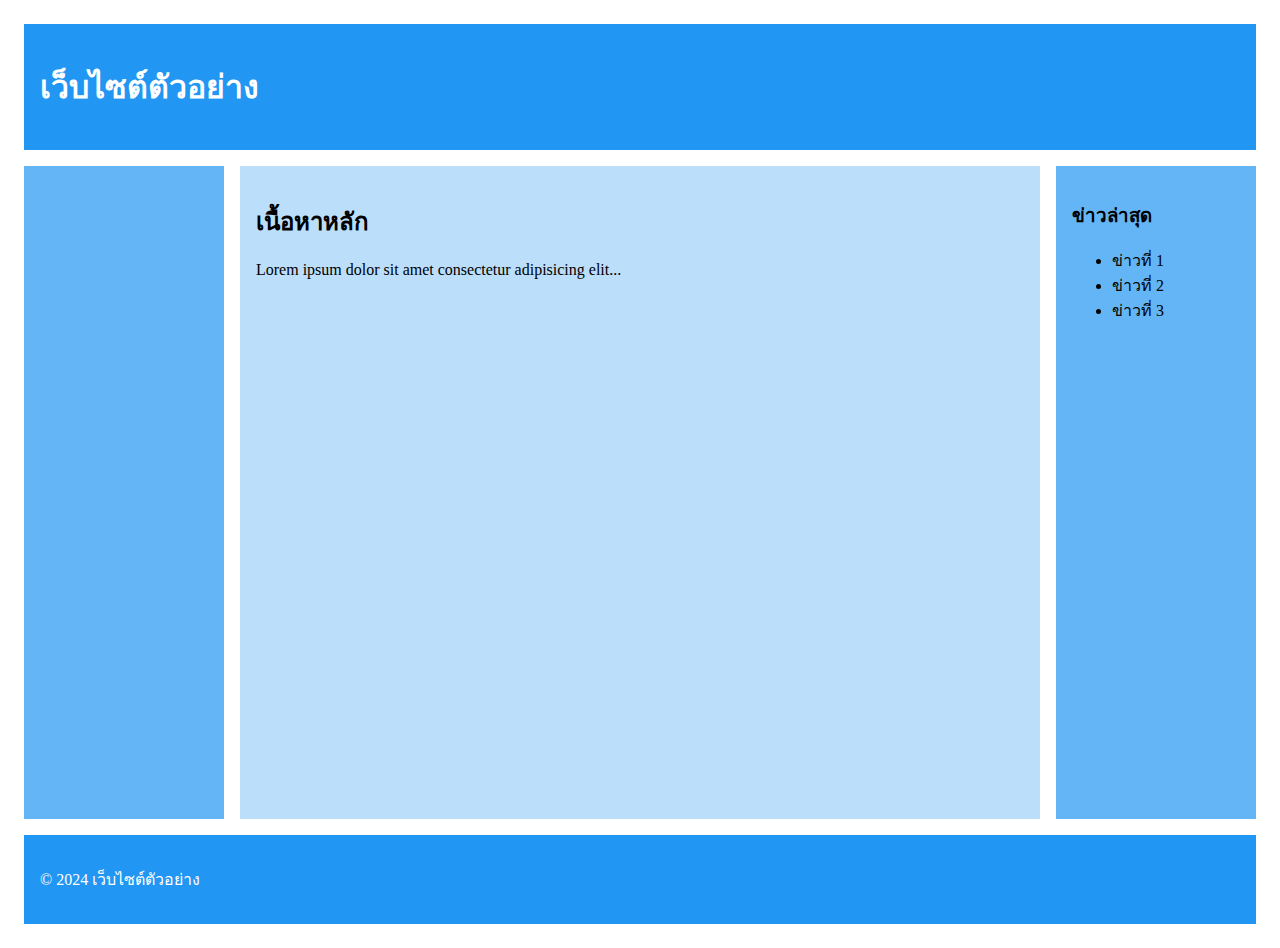
<file: index.html>
<!-- index.html -->
<!DOCTYPE html>
<html lang="th">
<head>
 <meta charset="UTF-8">
 <meta name="viewport" content="width=device-width, initial-scale=1.0">
 <title>Grid Layout Lab</title>
 <link rel="stylesheet" href="css/styles.css">
</head>
<body>
    <div class="grid-container">
        <header class="header">
        <h1>เว็บไซต์ตัวอย่าง</h1>
        </header>
        <nav class="nav">
        <ul>
        <li><a href="#">หน้าหลัก</a></li>
        <li><a href="#">เกี่ยวกับเรา</a></li>
        <li><a href="#">บริการ</a></li>
        <li><a href="#">ติดต่อ</a></li>
        </ul>
        </nav>
        <main class="main">
        <h2>เนื้อหาหลัก</h2>
        <p>Lorem ipsum dolor sit amet consectetur adipisicing elit...</p>
        </main>
        <aside class="sidebar">
        <h3>ข่าวล่าสุด</h3>
        <ul>
        <li>ข่าวที่ 1</li>
        <li>ข่าวที่ 2</li>
        <li>ข่าวที่ 3</li>
        </ul>
        </aside>
        <footer class="footer">
        <p>&copy; 2024 เว็บไซต์ตัวอย่าง</p>
        </footer>
       </div>
</body>
</html>
</file>
<file: css/styles.css>
/* styles.css */
.grid-container {
    display: grid;
    grid-template-areas:
    "header header header"
    "nav main sidebar"
    "footer footer footer";
    grid-template-columns: 200px 1fr 200px;
    grid-template-rows: auto 1fr auto;
    min-height: 100vh;
    gap: 1rem;
    padding: 1rem;
   }
   .header {
    grid-area: header;
    background: #2196F3;
    padding: 1rem;
    color: white;
   }
   .nav {
    grid-area: nav;
    background: #64B5F6;
    padding: 1rem;
   }
   .main {
    grid-area: main;
    background: #BBDEFB;
    padding: 1rem;
   }
   .sidebar {
    grid-area: sidebar;
    background: #64B5F6;
    padding: 1rem;
   }
   .footer {
    grid-area: footer;
    background: #2196F3;
    padding: 1rem;
    color: white;
   }
   /* Animations */
@keyframes slideIn {
    from {
    transform: translateX(-100%);
    opacity: 0;
    }
    to {
    transform: translateX(0);
    opacity: 1;
    }
   }
   @keyframes fadeIn {
    from { opacity: 0; }
    to { opacity: 1; }
   }
   @keyframes bounce {
    0%, 100% { transform: translateY(0); }
    50% { transform: translateY(-10px); }
   }
   /* ใชงาน ้ animations */
   .header {
    animation: slideIn 1s ease-out;
   }
   .nav ul li {
    opacity: 0;
    animation: fadeIn 0.5s ease-out forwards;
   }
   .nav ul li:nth-child(1) { animation-delay: 0.1s; }
   .nav ul li:nth-child(2) { animation-delay: 0.2s; }
   .nav ul li:nth-child(3) { animation-delay: 0.3s; }
   .nav ul li:nth-child(4) { animation-delay: 0.4s; }
   .main {
    animation: fadeIn 1s ease-out;
   }
   .sidebar {
    animation: slideIn 1s ease-out;
   }
   /* Hover Effects */
.nav ul li {
    transition: transform 0.3s ease;
   }
   .nav ul li:hover {
    transform: translateX(10px);
   }
   .sidebar ul li {
    transition: all 0.3s ease;
   }
   .sidebar ul li:hover {
    transform: scale(1.05);
    color: #2196F3;
   }




   
      /* สําหรับแท็บเล็ต */
@media (max-width: 768px) {
    .grid-container {
    grid-template-areas:
    "header header"
    "nav nav"
    "main sidebar"
    "footer footer";
    grid-template-columns: 1fr 200px;
    }
   }
   /* สําหรับมือถือ */
   @media (max-width: 480px) {
    .grid-container {
    grid-template-areas:
    "header"
    "nav"
    "main"
    "sidebar"
    "footer";
    grid-template-columns: 1fr;
    }
   }
</file>
